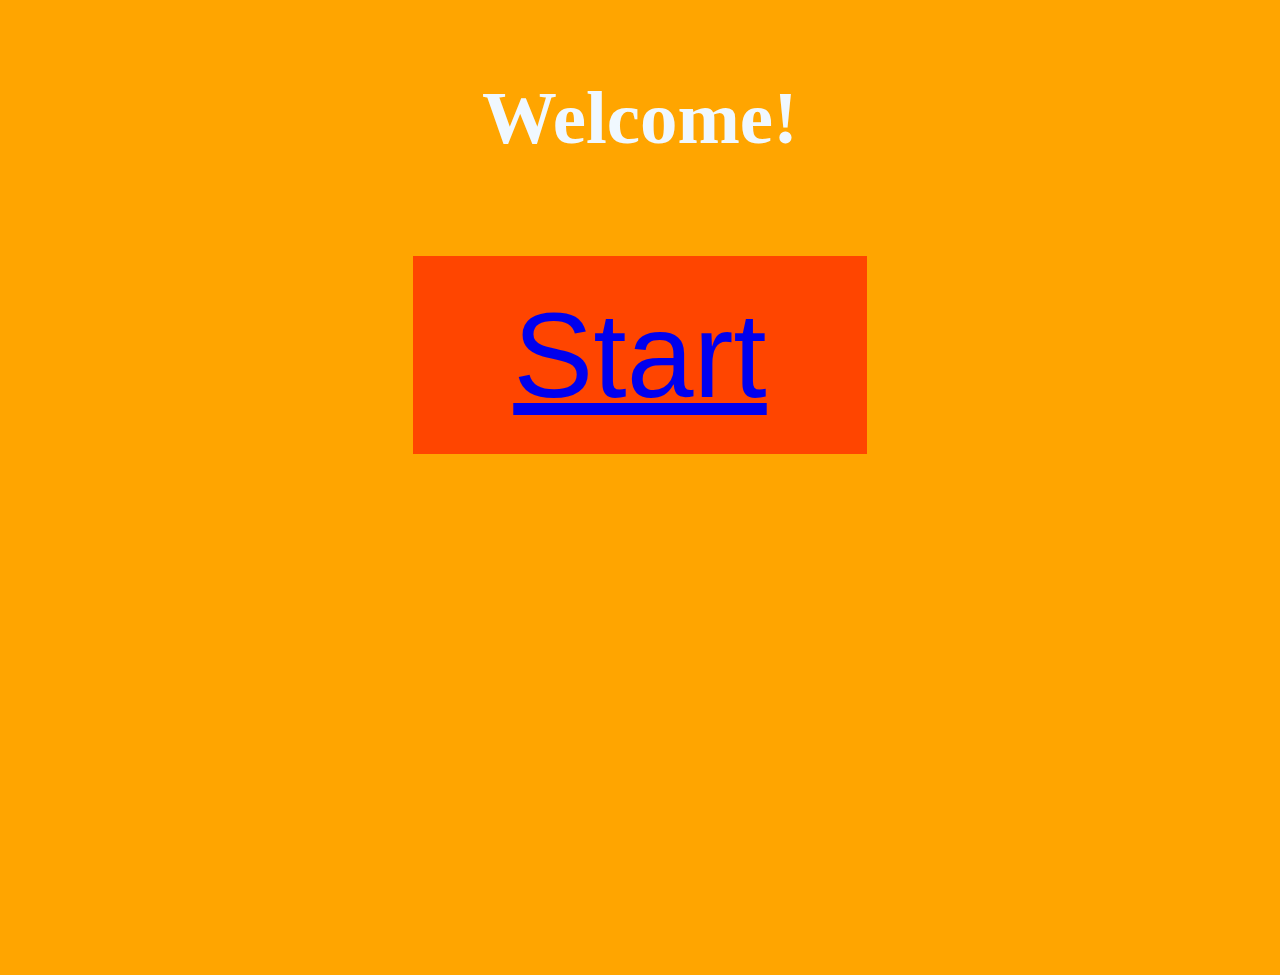
<file: index.html>
<!DOCTYPE html>
<html lang="en">

<head>
    <meta charset="UTF-8">
    <meta name="viewport" content="width=device-width, initial-scale=1.0">
    <meta http-equiv="X-UA-Compatible" content="ie=edge">
    <title>Welcome!</title>
    <link rel="stylesheet" type="text/css" href="stylesheet.css" media="screen">
</head>

<body>
    <div class="title">
        <h3>Welcome!</h3>
    </div>
    <div class="indexcontent">
        <button class="startButton"><a href="quiz.html">Start</a></button>

    </div>
</body>

</html>
</file>
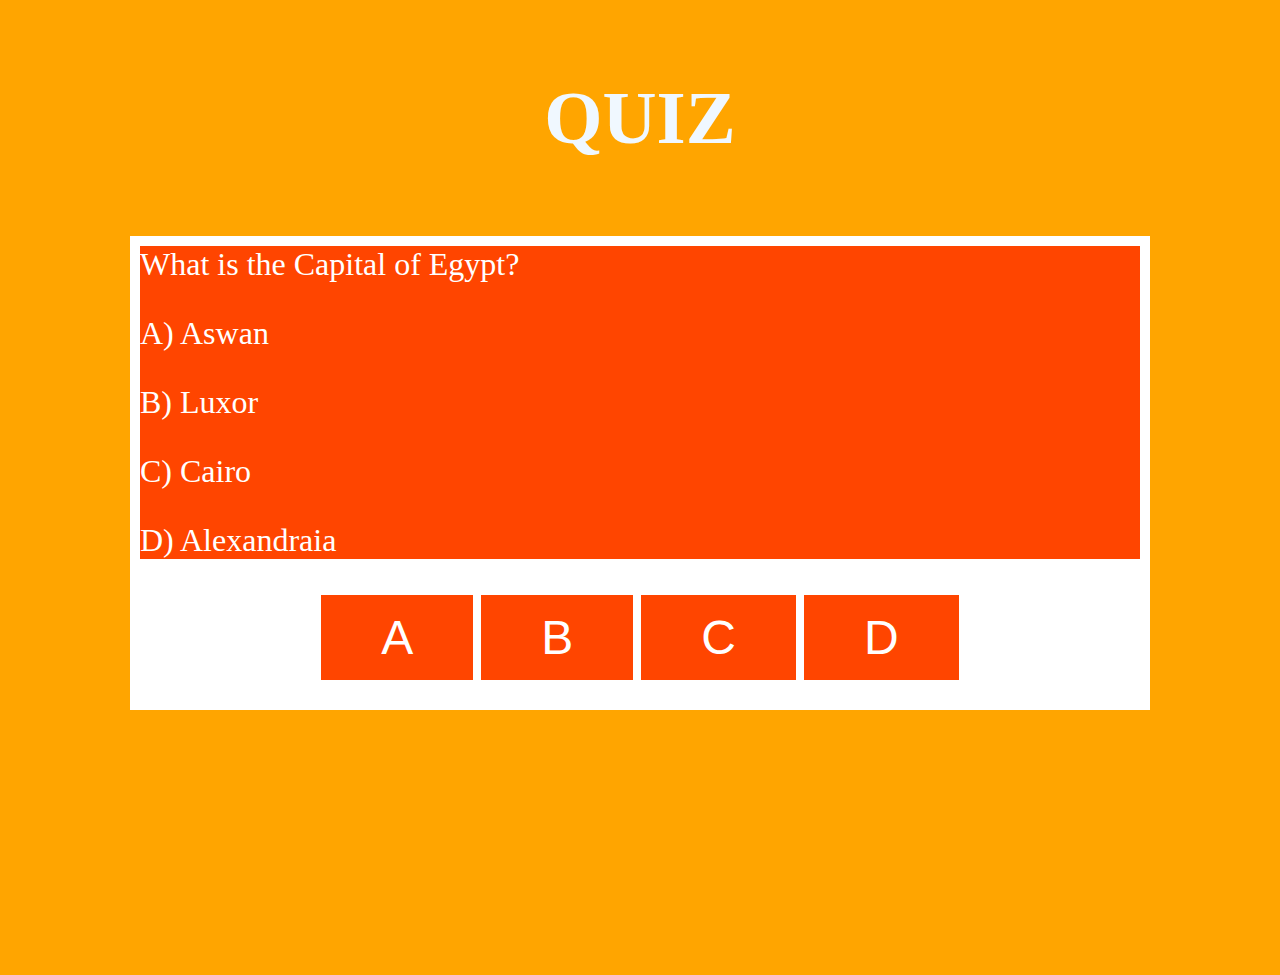
<file: quiz.html>
<!DOCTYPE html>
<html lang="en">

<head>
    <meta charset="UTF-8">
    <meta name="viewport" content="width=device-width, initial-scale=1.0">
    <meta http-equiv="X-UA-Compatible" content="ie=edge">
    <title>Quiz</title>
    <link rel="stylesheet" type="text/css" href="stylesheet.css" media="screen">
</head>

<body>
    <div class="title" id="title">
        <h3>QUIZ</h3>
    </div>
    <div class="content" id="content">
        <div class="question" id="questionBox">
            question
        </div>
        <p>
            <button id="aBUtton">A</button>
            <button id="bBUtton">B</button>
            <button id="cBUtton">C</button>
            <button id="dBUtton">D</button>
    </div>
    <script type="text/javascript" src="Question.js"></script>
    <script type="text/javascript" src="questions.json"></script>
    <script type="text/javascript" src="quiz.js"></script>
    <script type="text/javascript" src="ButtonController.js"></script>
</body>

</html>
</file>
<file: stylesheet.css>
html,
            body {
                width: 100%;
                height: 100%;
                margin: 0;
            }
            
            button {
                align-content: center;
                background-color: orangered;
                border: none;
                color: white;
                padding: 15px 60px;
                text-align: center;
                text-decoration: none;
                display: inline-block;
                font-size: 48px;
                margin: 4px 2px;
                cursor: pointer;
            }
            
            body {
                background: orange;
            }
            
            .title {
                background: orange;
                max-width: 1000px;
                margin: auto;
                text-align: center;
                font-size: 64px;
                color: aliceblue;
            }
            
            .content {
                max-width: 1000px;
                max-height: 500px;
                margin: auto;
                text-align: center;
                background: white;
                padding: 10px;
            }
            
            .question {
                background: orangered;
                font-size: 32px;
                color: white;
                text-align: left;
            }
            
            .indexcontent {
                max-width: 1000px;
                max-height: 500px;
                margin: auto;
                text-align: center;
                background: orange;
                padding: 10px;
            }
            
            .startButton {
                align-content: center;
                background-color: orangered;
                border: none;
                color: white;
                padding: 30px 100px;
                text-align: center;
                text-decoration: none;
                display: inline-block;
                font-size: 120px;
                margin: 10px 10px;
                cursor: pointer;
            }
            
            .result {
                background: white;
                margin: auto;
                text-align: center;
                font-size: 128px;
                color: orangered;
            }
            
            a:active {
                color: white;
                text-decoration: none;
            }
            
            a:visited {
                color: white;
                text-decoration: none;
            }
</file>
